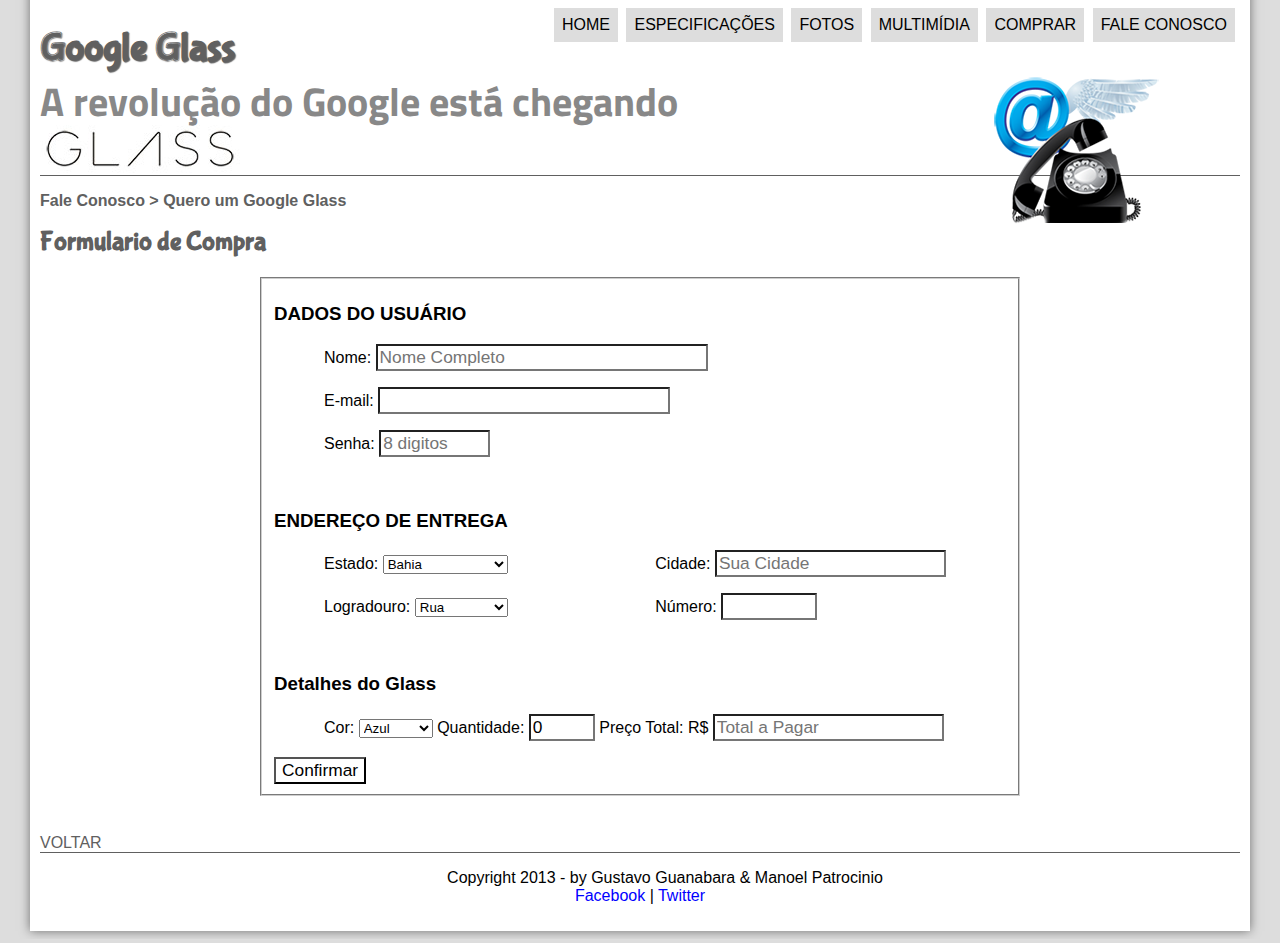
<file: compra.html>
<!DOCTYPE html>
<html  lang="pt-br">
<head>
    <meta charset="utf-8"/> 
    <title>Tudo sobre o Google Glas </title>
    <link rel="stylesheet" type="text/css" href="_css/estilo.css"/>
    <link rel="stylesheet" type="text/css" href="_css/form.css"/>
</head>

 <!--javaScrip para efeito de trasição dos icones do menu -->   
<script language="javascript" src="_javascript/funcoes.js"></script>

<body>
<div id="interface">    

    <header id="cabecalho">
        <hgroup>
            <h1> Google Glass</h1>
            <h2>A revolução do Google está chegando</h2>
        </hgroup>

            <img id="icone" src="_imagens/contato.png"/>

        <nav id="Menu">
            <h1>Menu Principal</h1>
            <ul>
                <li onmouseover="mudaFoto('_imagens/home.png')" onmouseout="mudaFoto('_imagens/contato.png')"> <a href="index.html"> Home </a> </li>
                <li onmouseover="mudaFoto('_imagens/especificacoes.png')" onmouseout="mudaFoto('_imagens/contato.png')"> <a href="specs.html"> Especificações </a> </li>
                <li onmouseover="mudaFoto('_imagens/fotos.png')" onmouseout="mudaFoto('_imagens/contato.png')"> <a href="fotos.html"> Fotos</a></li>
                <li onmouseover="mudaFoto('_imagens/multimidia.png')" onmouseout="mudaFoto('_imagens/contato.png')"> <a href="multimidia.html"> Multimídia</a></li>
                <li onmouseover="mudaFoto('_imagens/galeria-031.png')" onmouseout="mudaFoto('_imagens/contato.png')"> <a href="compra.html"> Comprar </a></li>
                <li onmouseover="mudaFoto('_imagens/contato.png')" onmouseout="mudaFoto('_imagens/contato.png')"> <a href="fale-conosco.html"> Fale conosco</a></li>
            </ul>
        </nav>
    </header>

<section id="corpo-full">

    <article id="noticia-principal">    
    
        <header id="cabecalho-artigo">  

	        <hgroup>
	        <h3> Fale Conosco > Quero um Google Glass </h3>
	        <h1> Formulario de Compra</h1>
	        </hgroup>
        
    	</header>

            <form id="formPhp" method="POST" action="salvarCompra.php" oninput="calc_total();">
              <fieldset id="comprovante">

                <h3 class="form">DADOS DO USUÁRIO</h3>

                    <p> Nome:  <input type="text" name="Nome" id="cNome" size="30" maxlength="40" placeholder="Nome Completo" /> </p>
                    <p> E-mail: <input type="email" name="Email" id="cmail" size="26" maxlength="40"/>                             </p>
                    <p><label for="cSenha"> Senha:</label> <input type="password" name="Senha" id="cSenha" size="8" maxlength="8" placeholder="8 digitos" /></p>
                    
                    </br> <h3 class="form">ENDEREÇO DE ENTREGA </h3>

                    <p> Estado: <select name="Estados" id="cEstado"> 
                           <optgroup label="Região Nordeste"> 

                                <option> Bahia </option>
                                <option> Pernanbuco </option>
                                <option> Alagoas  </option>

                            </optgroup>
                            <optgroup label="Região Sudeste">
                                <option value="São Paulo"> São Paulo</option>
                                <option value="Rio De Janeiro">Rio De Janeiro</option>
                                <option value="Minas Gerais">Minas Gerais</option>
                            </optgroup>
                            
                        </select>
			 &emsp; &emsp; &emsp; &emsp; &emsp; &emsp; &emsp;
                    <label for="cCidade">Cidade:</label> <input type="text" name="Cidade" id="cCidade" size="20" maxlength="30" placeholder="Sua Cidade"list="cidades" >
                    <datalist id="cidades">
                        <option>Barra</option>
                        <option>Irecê</option>
                        <option>Campinas</option>
                        <option>Osasco</option>
                        <option>Santos</option>
                    </datalist>
		   </p>	
		   <p>
		   <label for="cLogadouro"> Logradouro:</label> <select name="logadouro" id="cLogadouro"> 
                                                        <option> Rua </option>
                                                        <option> AV. </option>
                                                        <option> Travessa </option>
                                                        <option> Loteamento </option>
                                                        </select>
       		 &emsp; &emsp; &emsp; &emsp; &emsp; &emsp; &emsp;
                    <label for="cNumero"> Número:</label> <input type="number" name="Numero" id="cNumero" min="0" max="99999">
                    </p>

                    </br>
                   
                <h3>Detalhes do Glass</h3>
                    
                <p> <label for="cCor"> Cor:</label>
                    <select id="cCor" name="Cor">
                        <option>Azul</option>
                        <option>Branco</option>
                        <option>Cinza</option>
                        <option>Dourado</option>
                        <option>Preto</option>
                        <option>Prata</option>
                        <option>Rosa</option>
                    </select>
                
                 <label for="cCor">  Quantidade:</label>
                    <input type="number" name="Qtd" id="cQtd" min="0" max="10" value="0" />
               
                
                <label for="cPreco">Preço Total: R$</label>
                    <input type="text" name="Preco" id="cPreco" placeholder="Total a Pagar" readonly/>
                </p>
                    <input type="submit" name="confirmar" id="Bconfirmar" value="Confirmar">

                </fieldset> 
            </form>   

        <br><a href="fale-conosco.html"> VOLTAR </a>

</section>

 <footer id="rodape">
    <p>Copyright 2013 - by Gustavo Guanabara  & Manoel Patrocinio<br>
    <a href=" http://Facebook.com/cursoemvideo" target="_blank"> Facebook </a>| 
    <a href=" http://twitter.com/cursoemvideo" target="_blank"> Twitter </a> </p>
 </footer>
</div>
</body>
</html>
</file>
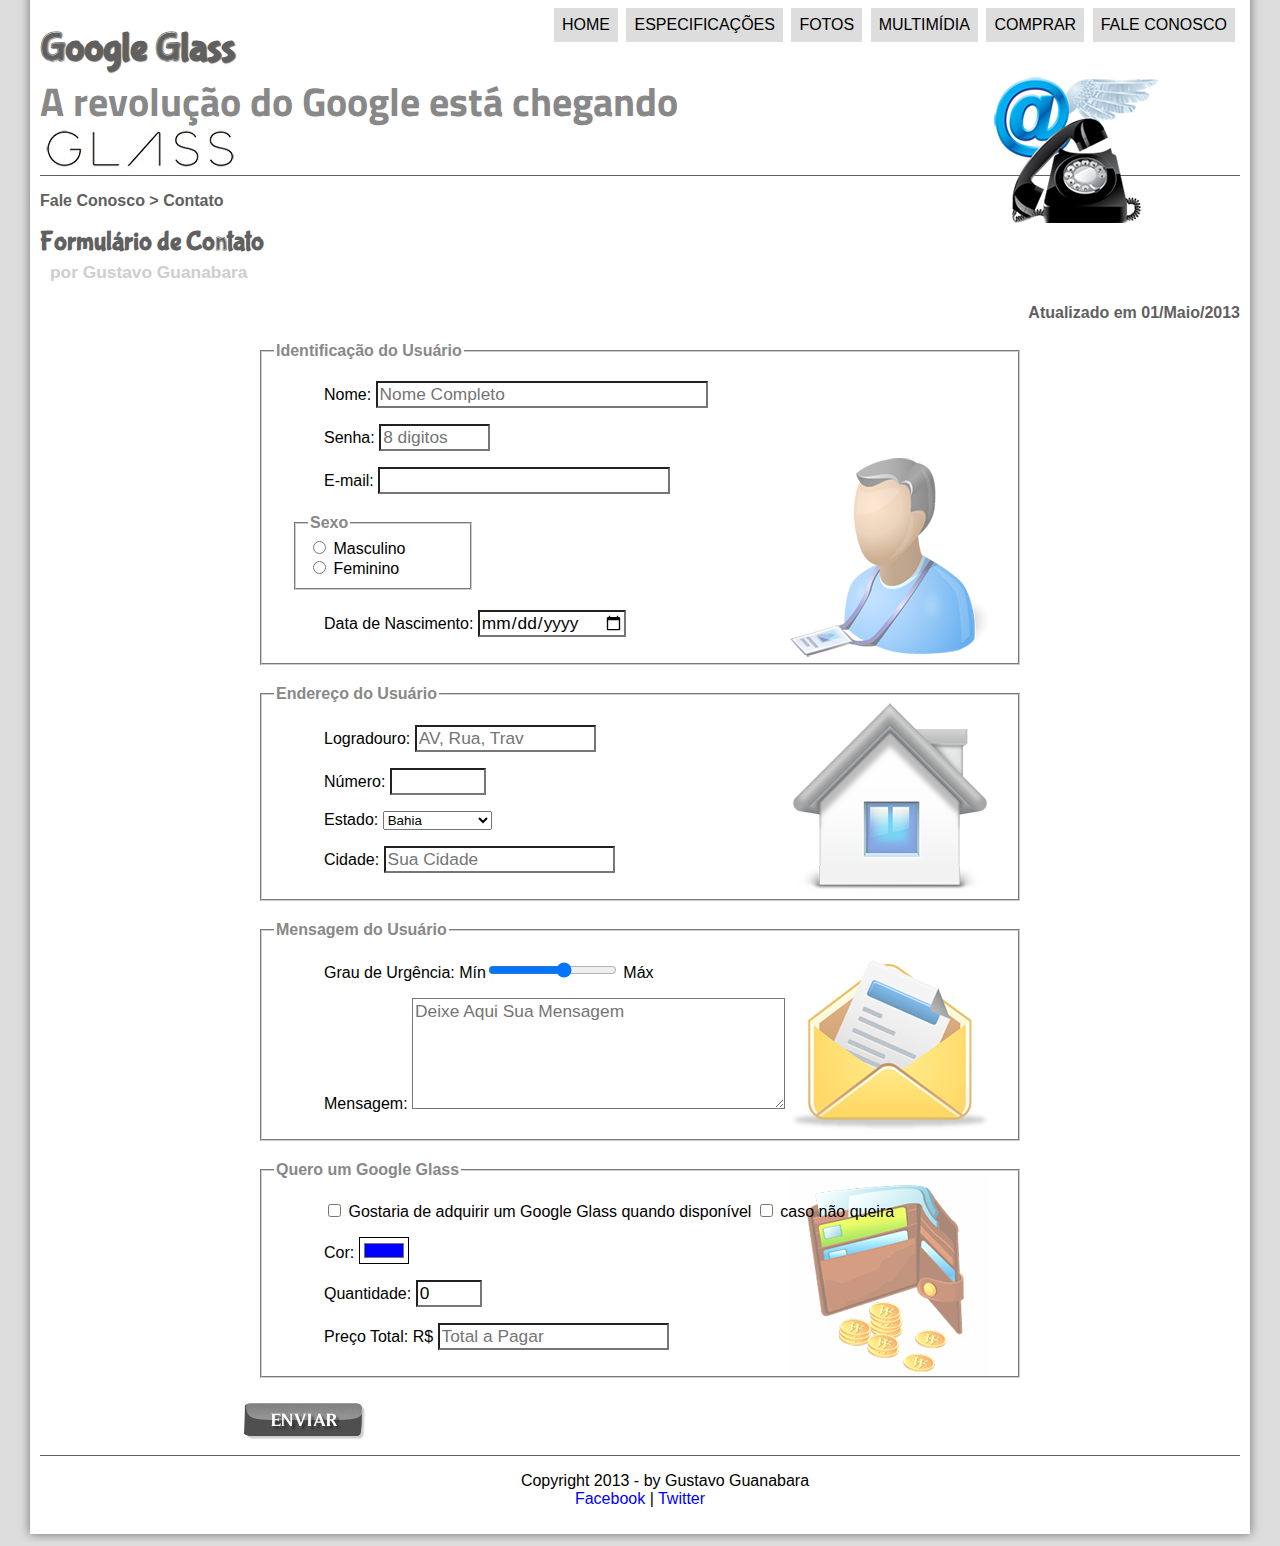
<file: fale-conosco.html>
<!DOCTYPE html>

<html lang="pt-br">

<head>
    <meta charset="utf-8"/> 
    <title>Tudo sobre o Google Glas </title>
    <link rel="stylesheet" type="text/css" href="_css/estilo.css"/>
    <link rel="stylesheet" type="text/css" href="_css/form.css"/>
</head>

 <!--javaScrip para efeito de trasição dos icones do menu -->   
<script language="javascript" src="_javascript/funcoes.js"></script>

<body>
<div id="interface">    

    <header id="cabecalho">
        <hgroup>
            <h1> Google Glass</h1>
            <h2>A revolução do Google está chegando</h2>
        </hgroup>

        <img id="icone" src="_imagens/contato.png"/>

    <nav id="Menu">
       
        <h1>Menu Principal</h1>
        <ul>
            <li onmouseover="mudaFoto('_imagens/home.png')" onmouseout="mudaFoto('_imagens/contato.png')"> <a href="index.html"> Home </a> </li>
            <li onmouseover="mudaFoto('_imagens/especificacoes.png')" onmouseout="mudaFoto('_imagens/contato.png')"> <a href="specs.html"> Especificações </a> </li>
            <li onmouseover="mudaFoto('_imagens/fotos.png')" onmouseout="mudaFoto('_imagens/contato.png')"> <a href="fotos.html"> Fotos</a></li>
            <li onmouseover="mudaFoto('_imagens/multimidia.png')" onmouseout="mudaFoto('_imagens/contato.png')"> <a href="multimidia.html"> Multimídia</a></li>
            <li onmouseover="mudaFoto('_imagens/galeria-031.png')" onmouseout="mudaFoto('_imagens/contato.png')"> <a href="compra.html"> Comprar </a></li>
            <li onmouseover="mudaFoto('_imagens/contato.png')" onmouseout="mudaFoto('_imagens/contato.png')"> <a href="fale-conosco.html"> Fale conosco</a></li>
        </ul>
    </nav>
    </header>

<section id="corpo-full">

    <article id="noticia-principal">    
    
        <header id="cabecalho-artigo">  

        <hgroup>
        <h3>Fale Conosco > Contato</h3>
        <h1>Formulário de Contato</h1>
        <h2>por Gustavo Guanabara</h2>
        <h3 class="direita">Atualizado em 01/Maio/2013</h3>
        </hgroup>
        
    </header>


        <!-- metodo post é lento porém mais seguro
             metodo get é rapido porém menos seguro e o que estiver no compo de texto será exibido depois do formulário
             action: para onde os dados do formulário serão envidos.
             oninput: despara a ações(funcão) assim que algo é digitado.
             fieldset: conjunto de campos :bordass
             input type="text" insere um campo de texto
             size = quantos carateres vão aparecer
             maxlenght= quantos carateres vão ser armazenados
             placeholder= texto de dica 
             o Label referencia o texto ao ID, marcando a caixa ao cliclar nas palavra 


         -->

        <form method="post" id="fContatos " action="salvarCompra.php" oninput="calc_total();">
  
            <fieldset id="Usuario">
                <legend> Identificação do Usuário </legend>
                
                    <p><label for="cNome"> Nome:</label>  <input type="text" name="tNome" id="cNome" size="30" maxlength="40" placeholder="Nome Completo" autocomplete="off" /></p>
                    <p><label for="cSenha"> Senha:</label> <input type="password" name="tSenha" id="cSenha" size="8" maxlength="8" placeholder="8 digitos" /></p>
                    <p><label for="cmail"> E-mail:</label> <input type="email" name="tmail" id="cmail" size="26" maxlength="40"/></p>
                    
                    <fieldset id="Sexo"><legend> Sexo</legend>
                       
                        <input type="radio" name="tSexo" id="cMasc" value="Masculino" /> <label for="cMasc"> Masculino</label> <br>
                        <input type="radio" name="tSexo"id="cFem" value="Feminino" /> <label for="cFem">Feminino</label>
                    </fieldset>

                    <p><label for="cData"> Data de Nascimento: </label> <input type="date" name="tData" id="cData"/></p>

            </fieldset>              

            <fieldset id="Endereco">
                <legend> Endereço do Usuário</legend>
                    
                    <p> <label for="cLograduro"> Logradouro:</label> <input type="text " name="tLogradouro" id="cLograduro" size="15" maxlength="80" placeholder="AV, Rua, Trav"></p>

                    <p> <label for="cNumero"> Número:</label> <input type="number" name="tNumero" id="cNumero" min="0" max="99999"></p>
                    <p> <label for="cEstado">Estado:</label> 

                        <select name="tEstados" id="cEstado"> 
                           <optgroup label="Região Nordeste"> 

                                <option> Bahia </option>
                                <option> Pernanbuco </option>
                                <option> Alagoas  </option>

                            </optgroup>
                            <optgroup label="Região Sudeste">
                                <option value="São Paulo"> </option>
                                <option value="Rio De Janeiro"></option>
                                <option value="Minas Gerais"></option>
                            </optgroup>
                            
                        </select></p>

                    <p> <label for="cCidade">Cidade:</label> <input type="text" name="tCidade" id="cCidade" size="20" maxlength="30" placeholder="Sua Cidade"list="cidades" ></p>
                    <datalist id="cidades">
                        <option>Barra</option>
                        <option>Irecê</option>
                        <option>Campinas</option>
                        <option>Osasco</option>
                        <option>Santos</option>
                    </datalist>

            </fieldset>
            
            <fieldset id="Mensagem">        
                <legend>Mensagem do Usuário</legend>
                    <p> <label for="cGrau"> Grau de Urgência: </label>
                        Mín<input type="range" name="tGrau" id="cGrau" min="0" max="10" step="2"> Máx
                    </p>

                    <p><label for="cMensagem">  Mensagem: </label>
                        <textarea name="tMensagem" id="cMensagem" cols="35" rows="5" placeholder="Deixe Aqui Sua Mensagem"></textarea>
                    </p>
            </fieldset>    
            
            <fieldset id="Pedido">
            <legend>Quero um Google Glass</legend>
                
                <p><input type="checkbox" name="tPed" id="cPed" value="sim"/>
                    <label for="cPed">Gostaria de adquirir um Google Glass quando disponível</label>
                    <input type="checkbox" name="tPed" id="cPed" value="não"/>
                    <label>caso não queira</label>
                </p>
                <p> <label for="cCor"> Cor:</label>
                    <input type="color" name="tCor" id="cCor" value="#0000FF"/>
                </p>

                <p> <label for="cCor">  Quantidade:</label>
                    <input type="number" name="tQtd" id="cQtd" min="0" max="10" value="0" />
                </p>
                
                <p><label for="cPreco">Preço Total: R$</label>
                    <input type="text" name="tPreco" id="cPreco" placeholder="Total a Pagar" readonly/>
                </p>
            </fieldset>    

            <input type="image" name="tEnviar" src="_imagens/botao-enviar.png"/>
           
        </form>
</section>

 <footer id="rodape">
    <p>Copyright 2013 - by Gustavo Guanabara <br>
    <a href=" http://Facebook.com/cursoemvideo" target="_blank"> Facebook </a>| 
    <a href=" http://twitter.com/cursoemvideo" target="_blank"> Twitter </a> </p>
 </footer>
</div>
</body>
</html>
</file>
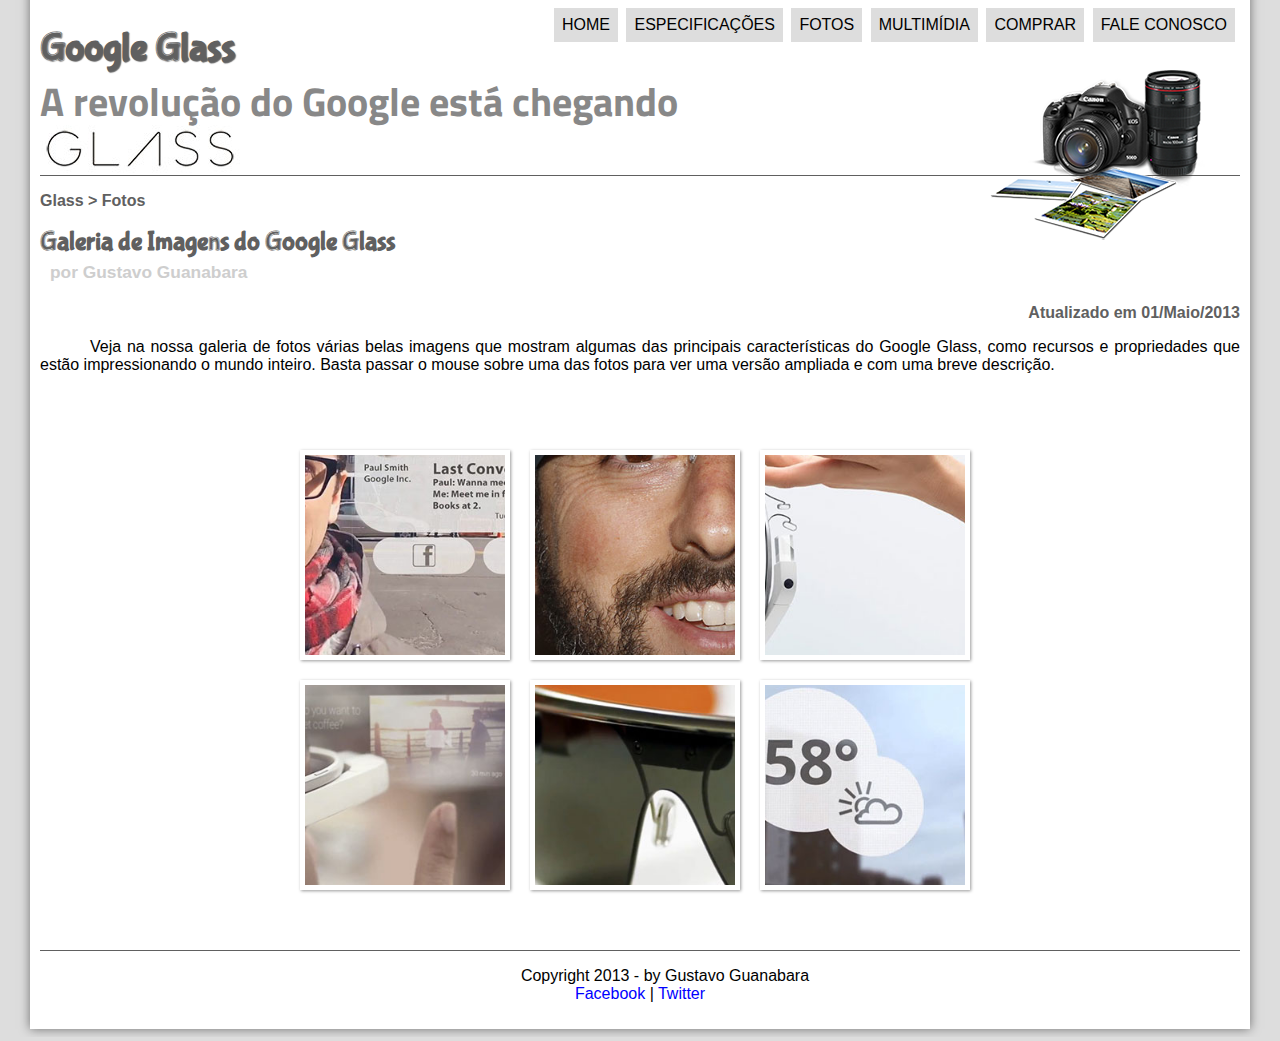
<file: fotos.html>
<!DOCTYPE html>

<html lang="pt-br">

<head>
	<meta charset="utf-8"/> 
	<title>Tudo sobre o Google Glas	</title>
	<link rel="stylesheet" type="text/css" href="_css/estilo.css"/>
	<link rel="stylesheet" type="text/css" href="_css/fotos.css"/>
</head>

 <!--javaScrip para efeito de trasição dos icones do menu -->	
<script language="javascript" src="_javascript/funcoes.js"></script>

<body>
<div id="interface">	

	<header id="cabecalho">
	<hgroup>
	<h1> Google Glass</h1>
	<h2>A revolução do Google está chegando</h2>
	</hgroup>

	<img id="icone" src="_imagens/fotos.png"/>

	<nav id="Menu">
		<h1>Menu Principal</h1>
		<ul>
			<li onmouseover="mudaFoto('_imagens/home.png')" onmouseout="mudaFoto('_imagens/fotos.png')"> <a href="index.html"> Home </a> </li>
			<li onmouseover="mudaFoto('_imagens/especificacoes.png')" onmouseout="mudaFoto('_imagens/fotos.png')"> <a href="specs.html"> Especificações </a> </li>
			<li onmouseover="mudaFoto('_imagens/fotos.png')" onmouseout="mudaFoto('_imagens/fotos.png')"> <a href="fotos.html"> Fotos</a></li>
			<li onmouseover="mudaFoto('_imagens/multimidia.png')" onmouseout="mudaFoto('_imagens/fotos.png')"> <a href="multimidia.html"> Multimídia</a></li>
			<li><a href="compra.html"> Comprar </a></li>
			<li onmouseover="mudaFoto('_imagens/contato.png')" onmouseout="mudaFoto('_imagens/fotos.png')"> <a href="fale-conosco.html"> Fale conosco</a></li>
		</ul>
	</nav>
	</header>
<section>
	<article id="noticia-principal">
		<header id="cabecalho-artigo"> 
			<h3>Glass > Fotos</h3>
		    <h1>Galeria de Imagens do Google Glass</h1>
			<h2>por Gustavo Guanabara</h2>
			<h3 class="direita"> Atualizado em 01/Maio/2013</h3>
		</header>


<p>Veja na nossa galeria de fotos várias belas imagens que mostram algumas das principais características do Google Glass, como recursos e propriedades que estão impressionando o mundo inteiro. Basta passar o mouse sobre uma das fotos para ver uma versão ampliada e com uma breve descrição.</p>

<ul id="album-fotos">
	<li id="foto01"><span>Agenda e lembretes</span></li>
	<li id="foto02"><span> Sergey Brin usando o Glass</span></li>
	<li id="foto03"><span> Leve e compacto</span></li>
	<li id="foto04"><span> Sensação de uma tela de 50</span></li>
	<li id="foto05"><span> Vários tipos de lente</span></li>
	<li id="foto06"><span> Informações importantes</span></li>
</ul>

	</article>
</section>

<footer id="rodape">
	<p>Copyright 2013 - by Gustavo Guanabara <br>
	<a href=" http://Facebook.com/cursoemvideo" target="_blank"> Facebook </a>| 
	<a href=" http://twitter.com/cursoemvideo" target="_blank"> Twitter </a> </p>
</footer>

</div>
</body>
</html>
</file>
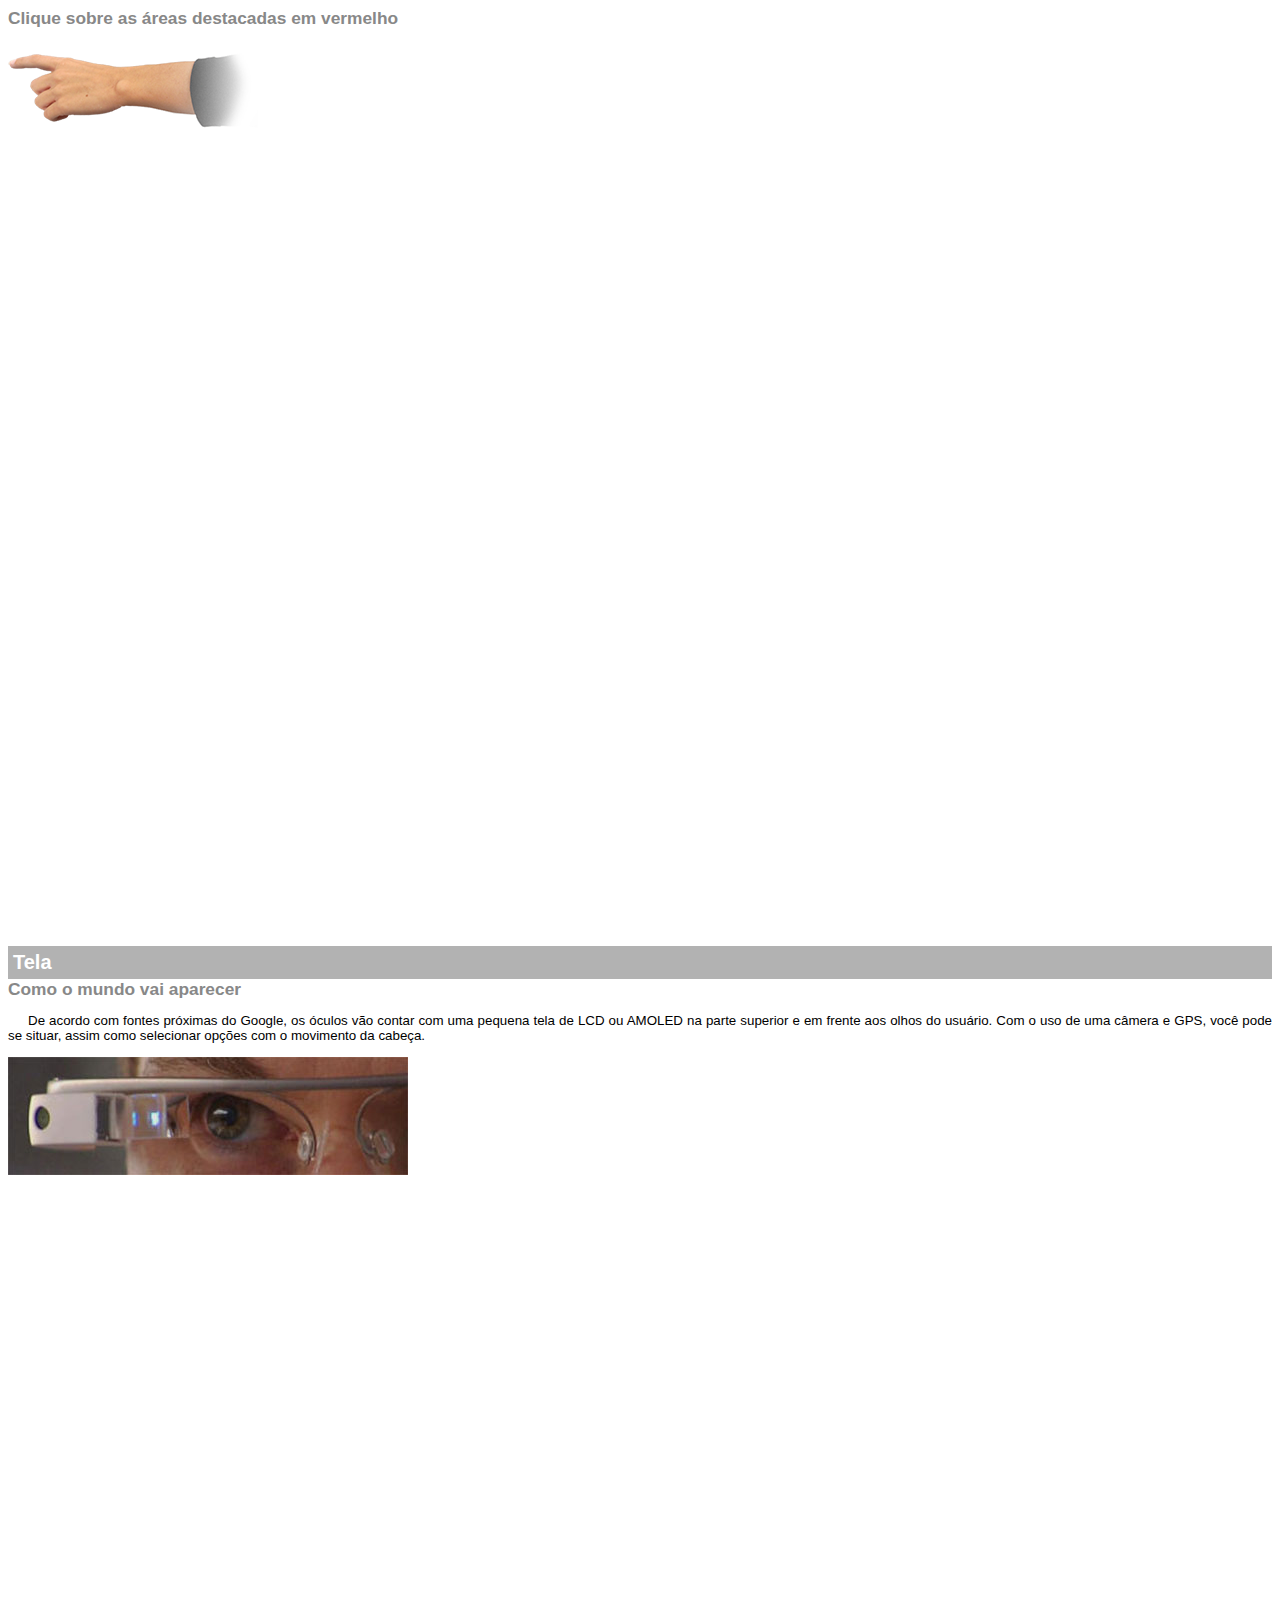
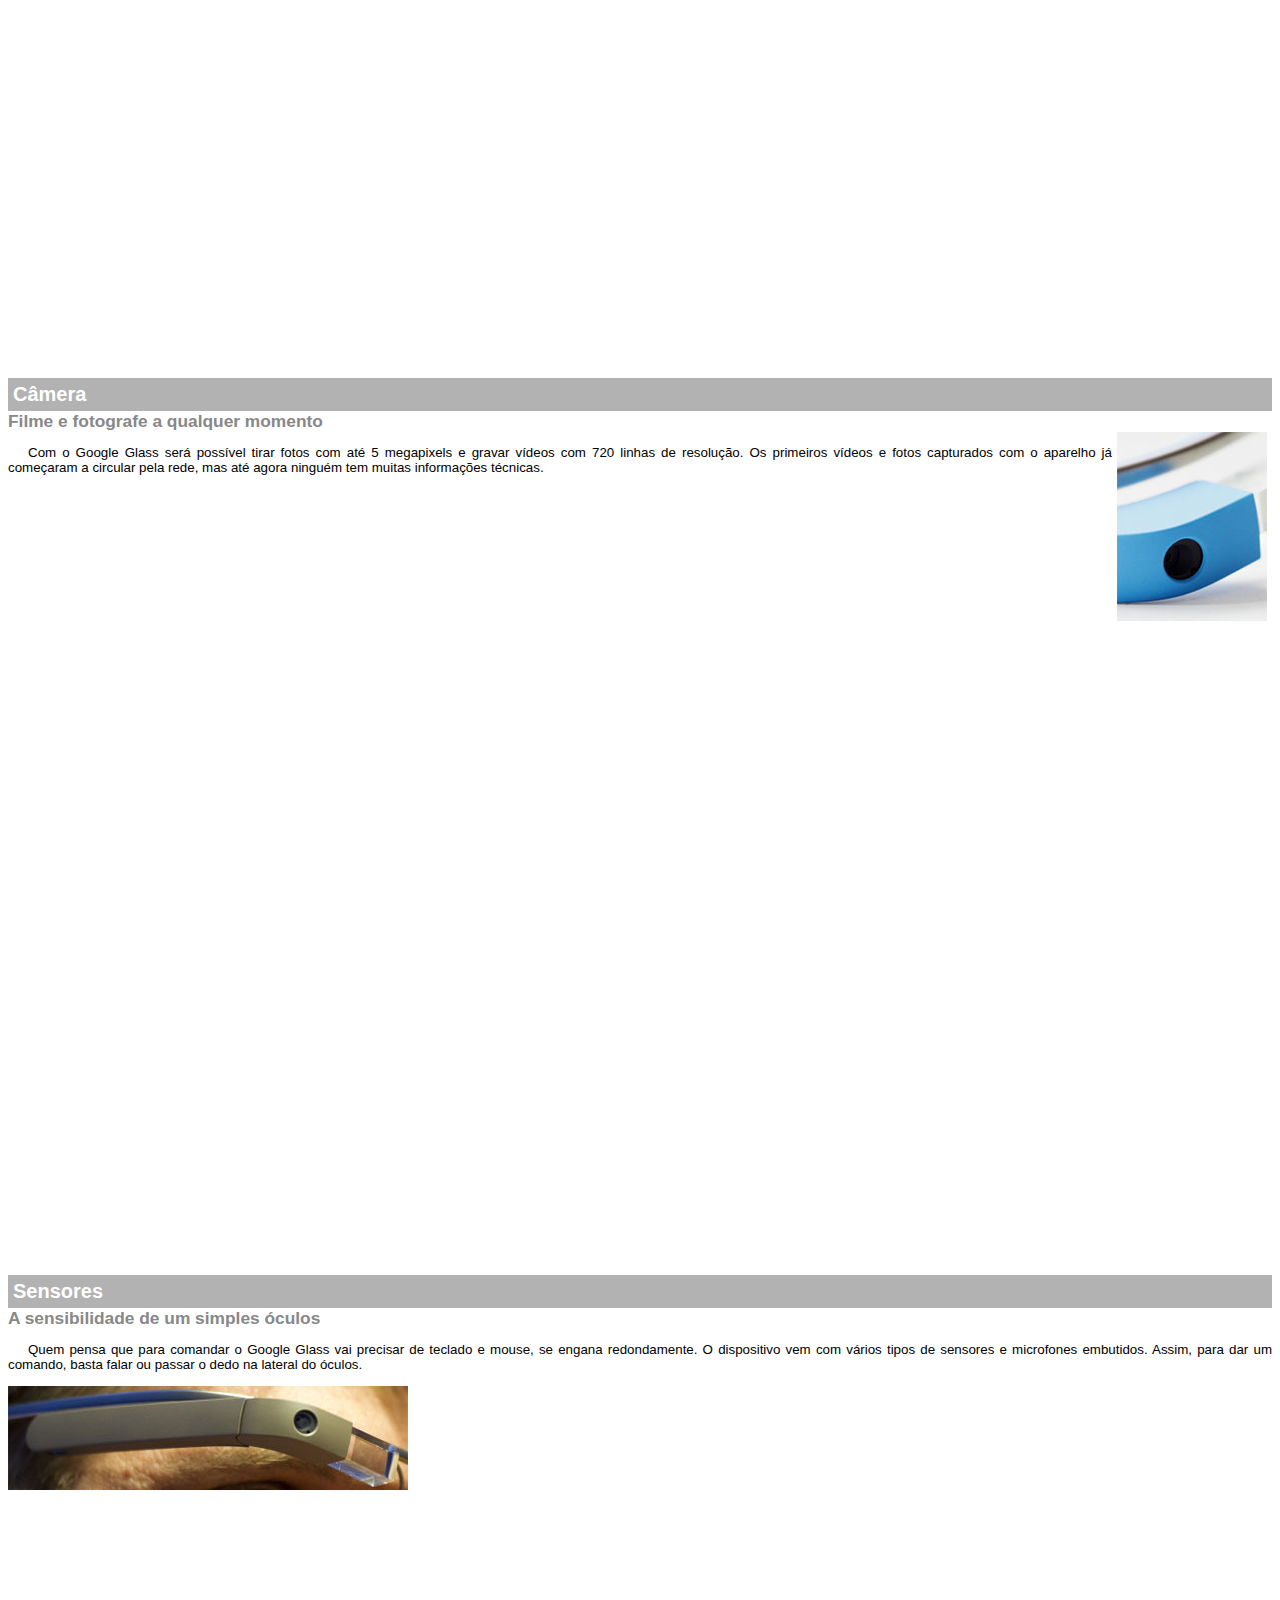
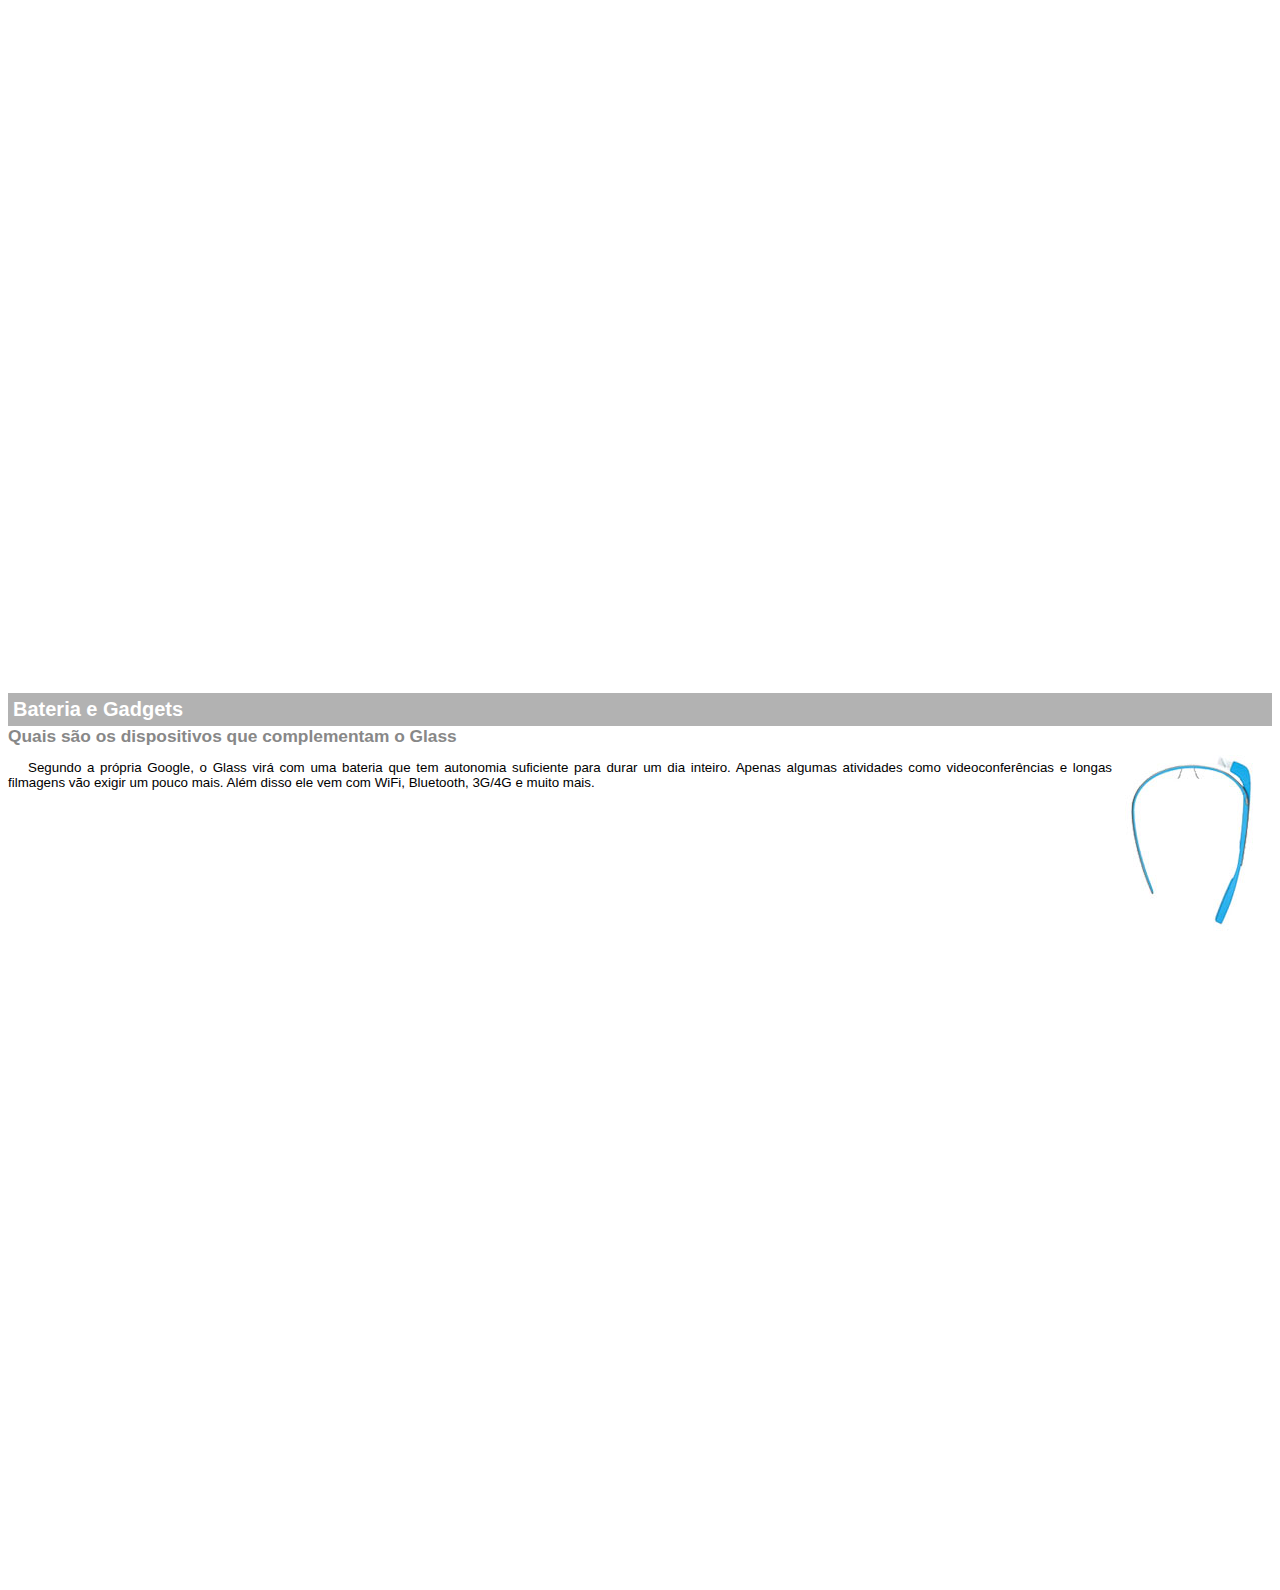
<file: google-glass.html>
<!DOCTYPE html>
<html>
<head>
	<meta charset="utf-8">
	<title>Informações sobre o Google Glasss</title>
	<style>
		body{
			font-family: Arial;
			font-size: 10pt;
		}
		p{
			text-align: justify;
			text-indent: 20px;
		}
		article h1{
			font-size: 15pt;
			color: #ffffff;
			background-color: rgba(0,0,0,.3);
			padding: 5px;
			margin: 0px;
		}

		article h2{
			font-size: 13pt;
			color: #888888;
			margin: 0px;
		}
		article{
			margin-bottom: 800px;
		}
		img.img-dir{
			display: block;
			float: right;
			margin-right: 5px;
			margin-left: 5px;
		}
	</style>
</head>
<body>

	<article id="topo">
		<header> <h2>Clique sobre as áreas destacadas em vermelho</h2> </header>
		<img src="_imagens/mao.png" alt="Mão apontando para a esquerda">
    </article>

	<article id="tela">
	<header>	
	
	<h1>Tela</h1>
	<h2>Como o mundo vai aparecer</h2>
	</header>

		<p>De acordo com fontes próximas do Google, os óculos vão contar com uma pequena tela de LCD ou AMOLED na parte superior e em frente aos olhos do usuário. Com o uso de uma câmera e GPS, você pode se situar, assim como selecionar opções com o movimento da cabeça.</p>
		<img src="_imagens/det-tela.jpg" alt="Tela do Google Glass">
	
	</article>

	<article id="camera">
	<header>

	<h1>Câmera</h1>
	<h2>Filme e fotografe a qualquer momento</h2>
	</header>
		<img src="_imagens/det-camera.jpg" class="img-dir" alt=" Câmera do Google Class">
		<p>Com o Google Glass será possível tirar fotos com até 5 megapixels e gravar vídeos com 720 linhas de resolução. Os primeiros vídeos e fotos capturados com o aparelho já começaram a circular pela rede, mas até agora ninguém tem muitas informações técnicas.</p>
	
	</article>

	<article id="sensores">
	<header>
	
	<h1>Sensores</h1>
	<h2>A sensibilidade de um simples óculos</h2>
	</header>
	<p>Quem pensa que para comandar o Google Glass vai precisar de teclado e mouse, se engana redondamente. O dispositivo vem com vários tipos de sensores e microfones embutidos. Assim, para dar um comando, basta falar ou passar o dedo na lateral do óculos.</p>
	<img src="_imagens/det-touch.jpg" alt="Sensores do Google Glass">
	
	</article>

	<article id="bateria">
	<header>
	
	<h1>Bateria e Gadgets</h1>
	<h2>Quais são os dispositivos que complementam o Glass</h2>
	<img src="_imagens/det-bateria.jpg" class="img-dir">
	</header>

	<p>Segundo a própria Google, o Glass virá com uma bateria que tem autonomia suficiente para durar um dia inteiro. Apenas algumas atividades como videoconferências e longas filmagens vão exigir um pouco mais. Além disso ele vem com WiFi, Bluetooth, 3G/4G e muito mais.</p>
	
	</article>

</body>
</html>
</file>
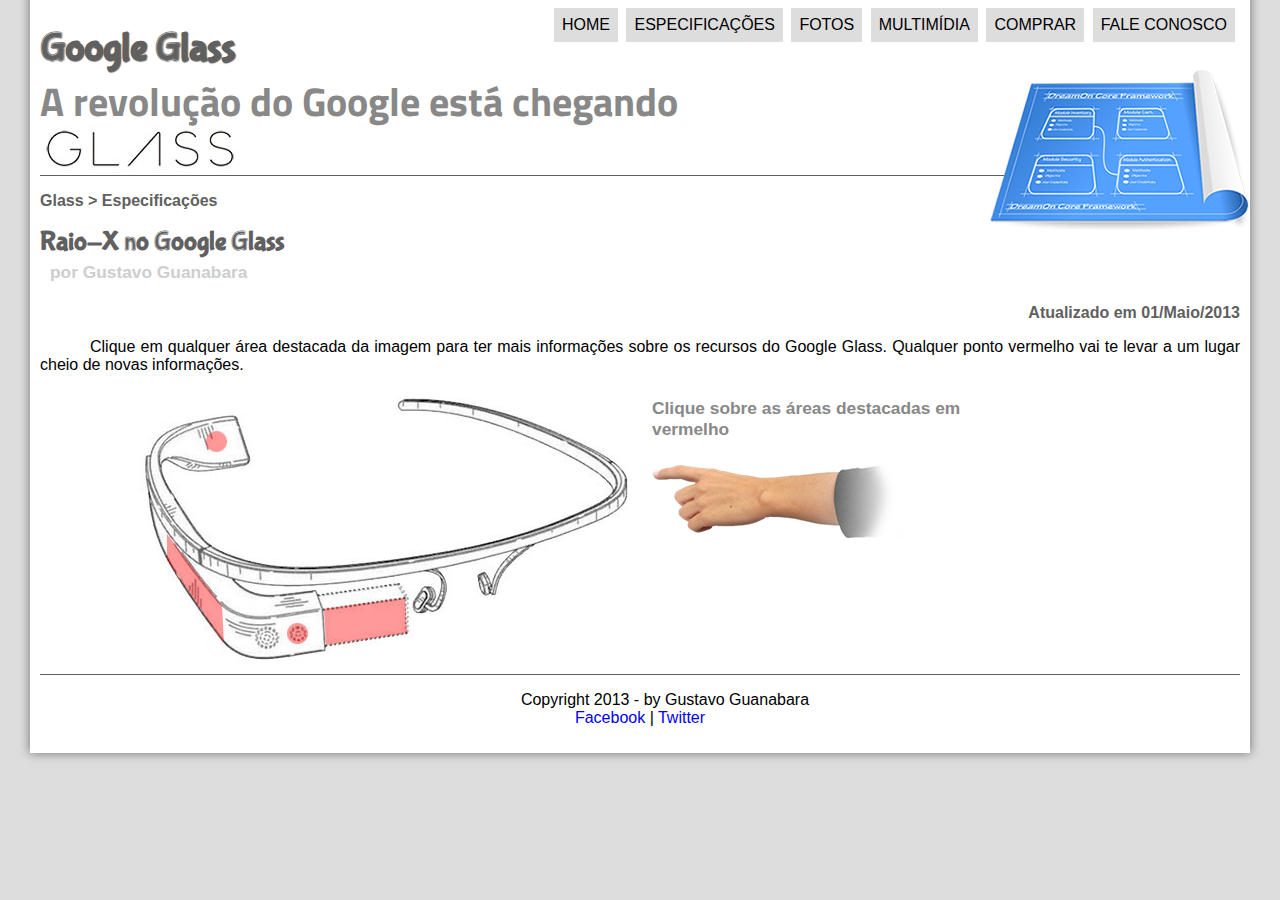
<file: specs.html>
<!DOCTYPE html>

<html lang="pt-br">

<head>
	<meta charset="utf-8"/> 
	<title>Tudo sobre o Google Glas	</title>
	<link rel="stylesheet" type="text/css" href="_css/estilo.css"/>
	<link rel="stylesheet" type="text/css" href="_css/specs.css"/>
</head>

 <!--javaScrip para efeito de trasição dos icones do menu -->	
<script language="javascript" src="_javascript/funcoes.js"></script>

<body>
<div id="interface">	

	<header id="cabecalho">
	<hgroup>
	<h1> Google Glass</h1>
	<h2>A revolução do Google está chegando</h2>
	</hgroup>

	<img id="icone" src="_imagens/especificacoes.png"/>

	<nav id="Menu">
		<h1>Menu Principal</h1>
		<ul>
			<li onmouseover="mudaFoto('_imagens/home.png')" onmouseout="mudaFoto('_imagens/especificacoes.png')"> <a href="index.html"> Home </a> </li>
			<li onmouseover="mudaFoto('_imagens/especificacoes.png')" onmouseout="mudaFoto('_imagens/especificacoes.png')"> <a href="specs.html"> Especificações </a> </li>
			<li onmouseover="mudaFoto('_imagens/fotos.png')" onmouseout="mudaFoto('_imagens/especificacoes.png')"> <a href="fotos.html"> Fotos</a></li>
			<li onmouseover="mudaFoto('_imagens/multimidia.png')" onmouseout="mudaFoto('_imagens/especificacoes.png')"> <a href="multimidia.html"> Multimídia</a></li>
			<li><a href="compra.html"> Comprar </a></li>
			<li onmouseover="mudaFoto('_imagens/contato.png')" onmouseout="mudaFoto('_imagens/especificacoes.png')"> <a href="fale-conosco.html"> Fale conosco</a></li>
		</ul>
	</nav>
	</header>

<section id="copo-full">

	<article id="noticia-principal">
	<header id="cabecalho-artigo"> 
		<h3>Glass > Especificações</h3>
	    <h1>Raio-X no Google Glass</h1>
		<h2>por Gustavo Guanabara</h2>
		<h3 class="direita"> Atualizado em 01/Maio/2013</h3>
	</header>

	<p>Clique em qualquer área destacada da imagem para ter mais informações sobre os recursos do Google Glass. Qualquer ponto vermelho vai te levar a um lugar cheio de novas informações.</p>

	<section id="conteudo">
		<img src="_imagens/glass-esquema-marcado.jpg" usemap="#meumap"/>

		<map name="meumap">
			<!-- coord: canto superior esquerdo, canto inforio direito -->
			<area shape="rect" coords="180,205,265,245" href="google-glass.html#tela" target="janela"/> 
			<area shape="circle" coords="160,244,12" href="google-glass.html#camera" target="janela"> <!-- area central,raio -->
			<area shape="circle" coords="74,52,12" href="google-glass.html#bateria" target="janela">
			<area shape="poly" coords="28,143,83,216,84,249,27,169" href="google-glass.html#sensores" target="janela">
			<!-- area policonal: superio esquerdo, suerior direito, inferior direito,inferior esquerdo -->
		</map>

		<iframe src="google-glass.html" scrolling="no" name="janela" id="frame-spec"></iframe> <!-- carrega o conteudo de outro arquivo; scrolling="no" retira a barra de rolagems -->
	</section>

	</article>
</section>

<footer id="rodape">
	<p>Copyright 2013 - by Gustavo Guanabara <br>
	<a href=" http://Facebook.com/cursoemvideo" target="_blank"> Facebook </a>| 
	<a href=" http://twitter.com/cursoemvideo" target="_blank"> Twitter </a> </p>
</footer>

</div>
</body>
</html>
</file>
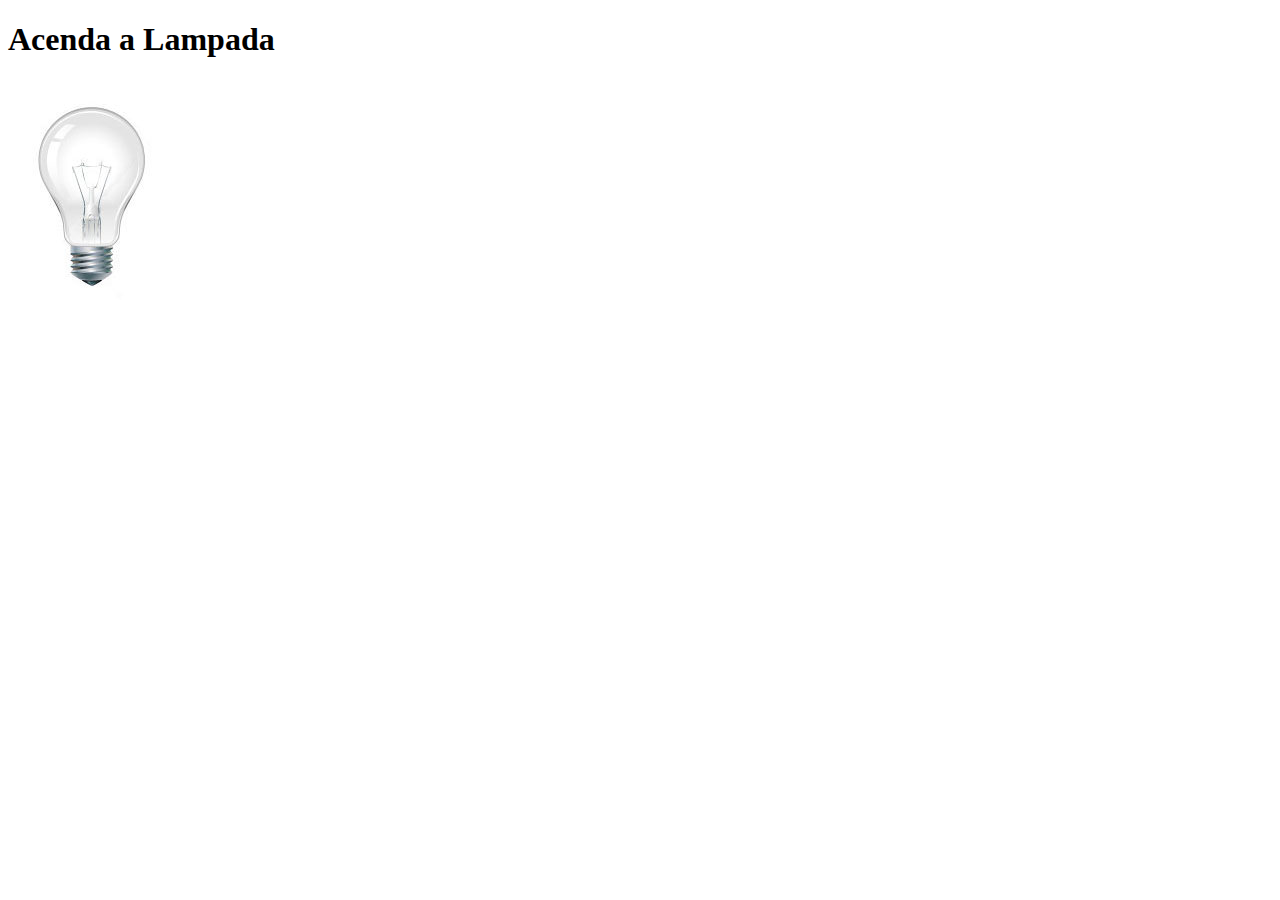
<file: testeJavaScrip.html>
<!DOCTYPE html>
<html>
<head>
	<meta charset="utf-8">
	<title> JavaScript</title>
	<script >
		var quebrada = false; 

		function mudarLampada(tipo){

			if (!quebrada) {
				document.getElementById('luz').src = "_imagens/" + tipo + ".jpg";
				if (tipo == 'lampada-quebrada') {
					quebrada = true;
				}
			}
			
			
		}
	</script>
</head>
<body>

	<h1> Acenda a Lampada</h1>
	<img src="_imagens/lampada-apagada.jpg " id="luz" onmousemove ="mudarLampada('lampada-acesa')" onmouseout="mudarLampada('lampada-apagada')"  onclick="mudarLampada('lampada-quebrada')" />
</body>
</html>
</file>
<file: _css/estilo.css>
@charset "UTF-8";
@import url('https://fonts.googleapis.com/css?family=Titillium+Web&display=swap');
@font-face{  /* adiciona uma fonte externa */
	font-family: 'FonteLogo';
	src: url("../_fonts/bubblegum-sans-regular.otf");
}

body{
	font-family: Arial, sans-serif;
	background-color: #dddddd;
	color: rgba(0,0,0,1);
}

table#tabelaSpec{ /* definindo os bordas e margens da tabela*/
	border: 1px solid #606060;
	border-spacing: 0px;
	margin-left: auto;
	margin-right: auto;
}

table#tabelaSpec td{ /* estilo das celulas*/
	border: 1px solid #606060;
	padding: 10px;
	text-align: center;
	vertical-align: middle;
}

table#tabelaSpec td.ce{ /* estilo das celulas a esquerda*/
	color: #ffffff;
	background-color: #606060;
	vertical-align: top;	
	font-weight: bold;
}

table#tabelaSpec td.cd{ /* estilo das celulas a direita*/
	background-color: #cecece;
	text-align: left;
	
}

table#tabelaSpec caption{ /* titulo da tabela*/
	color: #888888;
	font-size:  13px;
	font-weight: bolder;
}
table#tabelaSpec caption span{
	display: block;
	float: right;
	color: #888888;

	font-size: 8pt;
	margin-top: 10px;
}

div#interface{
	width: 1200px;
	background-color: #ffffff;
	margin: -20px auto 0px auto; /* cima, direita,baixo,esquerda*/ 
	box-shadow: 0px 0px 10px rgba(0,0,0,.5); /*sombreamento*/
	padding: 10px 10px 10px 10px;/*espaço nas bosdas*/
}

p{
	text-align: justify;
	text-indent: 50px;
}

a{	/* cor cinza e sem linhas sunblinhadas*/
	color: #606060;
	text-decoration: none;
}
a:hover{ /* soblinha os links ao ponteiro do mouse*/
	text-decoration: underline;
}	

header#cabecalho img#icone{
	position: absolute;
	left: 990px;
	top: 70px;
}

header#cabecalho {
	border-bottom: 1px #606060 solid; /* linha no fim do cabeçalho, largura,cor, formato*/
	height: 150px;
	background: url(../_imagens/glass-logo-peq.jpg) no-repeat 0px 100px;
}


header#cabecalho h1 {
	font-family: FonteLogo, sans-serif;
	font-size: 30pt;
	color: #606060;
	text-shadow: 1px 1px 1px rgba(0,0,0,.6);
	padding: 0px;
	margin-bottom: 0px;
}


header#cabecalho h2 {
	font-family: 'Titillium Web', sans-serif;
	font-size: 30pt;
	color: #888888;
	padding: 0px;	
	margin-top: 0px;
}

/*Formatação de imagens com legendas*/

figure.foto-legenda{
	position: relative;
	border: 8px solid white;
	box-shadow: 1px 1px 4px black; /*delocamento: horizontal, vertical, espalhamneto,cor;*/
}

figure.foto-legenda img{  /*configurando bordas*/
	width: 100%;
	height: 100%
}

figure.foto-legenda figcaption{
	opacity: 0;
	position:absolute; 
	top: 0px;
	background-color: rgba(0,0,0,.4);
	color: white;
	width: 100%;
	height: 100%;
	padding:10px;
	box-sizing: border-box;
	transition: opacity 1s;
}
figure.foto-legenda figcaption p{
	font-family: Chandas;
	font-weight: 5px;
	font-size: 15px;
}

figure.foto-legenda:hover figcaption{ /*exibe a legenda com o ponteiro do mouse*/
	opacity: 1;
}

/* formatação do menu */

nav#menu {  /*flutuação*/
	display: block;
}
nav#Menu ul {
	list-style: none; /* retira as bolinas da lista*/
	text-transform:  uppercase; /*transforma em maiscula*/
	position: absolute;	/*para ficar livre no site*/
	top: -10px;
	left: 40%;
}

nav#Menu li{

	display: inline-block; /* posição horizontal */
	background-color: #dddddd;
	padding: 8px;/*espaço dentro dos itens*/
	margin: 2px;	/*espaço entre os itens*/

	/* usar o site prefixr para codigos css compativeis a nevegadores antigos*/
	-webkit-transition: background-color 1s;
	-moz-transition: background-color 1s;
	-o-transition: background-color 1s;
	-ms-transition: background-color 1s;
	transition: background-color 1s;
}
	
nav#Menu li:hover{	/* feito ao passar o mouse pelos icones de menu*/
	background-color: #606060;
}

nav#Menu h1{	/*desativa a exibição de "Menu principal"*/
	display: none;
}

nav#Menu a{ /*altera visual do Menu(link)*/
	color: #000000;
	text-decoration: none; /* tira as linhas*/
}

nav#Menu a:hover{ /*efeito de mudar a font ao mouse*/
	color: #ffffff;
	text-decoration: underline; /* inseri  as linhas*/
}

/*formatando divisão da pagina*/

section#corpo{  /*sessão principal do conteúdo*/
	display: block; /*exibir como um bloco*/
	width: 530px;
	float: left;/* faz o bloco flutar na posição*/
	border-right:  1px solid #606060; /*largura, tipo*, cor*/
	padding: 15px; /* para um distaciamento do borda*/
}

 article#noticia-principal h2{ /*para exibição de uma noticia*/
 	font-size: 13pt;
 	color: #606060;
 	background-color: #dddddd;
 	padding: 5px 0px 5px 10px;	
 	margin: 10px 0px 10px 0px;
 }

 header#cabecalho-artigo h1{
 	font-family: 'FonteLogo',sans-serif;
 	font-size: 20pt;
 	color: #606060;
 	margin-bottom: 0px;
 	margin-top: 0px;
 }
 
 header#cabecalho-artigo h2{
 	font-size: 13pt;
 	color: #cecece;
 	background-color: #ffffff;
 	margin: 0px;
 }

 header#cabecalho-artigo h3{
 	font-size: 12pt;
 	color: #606060;
 }
h3.direita{
	text-align: right;
}
aside#lateral{ /*sessão secundaria*/
	display: block;
	width: 400px;
	float: right; /* faz o bloco flutar na posição*/
	background-color: #dddddd;
	padding: 15px;
	margin-top: 10px;
	box-shadow: 2px 2px 2px rgba(0,0,0,.5);
}

aside#lateral h1{
	margin-top: 5px;
	font-family: 'FonteLogo',sans-serif;
	font-size: 20pt;
	color: #606060;
}

aside#lateral h2{
	background-color: #606060;
	font-size: 13pt;
	color: #ffffff;
	padding: 5px;
}

footer#rodape{
	clear: both; /* limpa a flutuação a cima*/
	border-top:  1px solid #606060; /*largura, tipo*, cor*/
}

footer#rodape p{
	text-align: center;
	
}
footer#rodape a{
	color: blue;
	text-decoration: none; /* tira as linhas*/

}
footer#rodape a:hover{
	color: ##ffffff;
	text-decoration: underline;
}
</file>
<file: _css/form.css>
@charset "UTF-8";

form{
	width: 800px;
	margin: auto;
}

input, textarea {
	font-family: sans-serif;
	font-weight: normal; /* não fica em negrito*/
	font-size: 13pt;
	background-color: rgba(255,255,255,.8);
}

input:hover, textarea:hover{
	background-color: #dddddd;
}

legend{
	color: #888888;
	font-weight: bold;
	font-size: :13pt; 
	font-family:sans-serif;
}

fieldset{
	border-color: #cecece;
	margin: 20px;
}

fieldset#Sexo{
	width: 150px
}

fieldset#Usuario{
	background: url(../_imagens/icone-contato.png) no-repeat 95% 95%;
}
fieldset#Endereco{
	background: url(../_imagens/icone-endereco.png) no-repeat 95% 95%;
}

fieldset#Mensagem{
	background: url(../_imagens/icone-mensagem.png) no-repeat 95% 95%;
}

fieldset#Pedido{
	background: url(../_imagens/icone-pagamento.png) no-repeat 95% 95%;
}
</file>
<file: _css/fotos.css>
@charset"UTF-8";


ul#album-fotos {
	width: 700px;
	margin: 0 auto;
	padding: 50px;
	overflow: hidden;
	list-style: none;
}

ul#album-fotos li{
	float: left;
	width: 200px;
	height: 200px;
	margin: 10px;
	border: 5px solid #ffffff;
	background-color: #ffffff;
	box-shadow:  1px 1px 3px rgba(0,0,0,.4);
	-webkit-transition: all .4s ease-in; /*quais efeitos,tempo,estilo*/
}
ul#album-fotos li span{
	opacity: 0;
	color: #ffffff;
	text-shadow: 1px 1px 1px #000000;
	background: rgba(0,0,0,.3);
	font-size: 9pt;
	line-height: 370px; /*distacia da linha em relação ao topo*/
	padding: 5px;
}

ul#album-fotos li:hover span{ /*exibe as legendas ao mouse*/
	opacity: 1;
}
ul#album-fotos li:hover {
	-webkit-transform:scale(1.5); /*efeito de zoom*/
}

ul#album-fotos li#foto01{
	background: url('../_imagens/galeria-01.jpg') no-repeat;
	background-position: 50% 50%; /*alinha a imagem no centro*/
	background-size: 400px 400px; /*valor real da imagem*/
	background-color: #ffffff;
}

ul#album-fotos li#foto01:hover{
	background-position: 0px 0px; /*alinha a imagem no top*/
	background-size: 200px 200px; /*redus  tamanho da imagem e a exibe por completo*/
}


ul#album-fotos li#foto02{
	background: url('../_imagens/galeria-02.jpg') no-repeat;
	background-position: 50% 50%; /*alinha a imagem no centro*/
	background-size: 400px 400px; /*valor real da imagem*/
	background-color: #ffffff;
}
ul#album-fotos li#foto02:hover{
	background-position: 0px 0px; /*alinha a imagem no top*/
	background-size: 200px 200px; /*redus  tamanho da imagem e a exibe por completo*/
}

ul#album-fotos li#foto03{
	background: url('../_imagens/galeria-03.jpg') no-repeat;
	background-position: 50% 50%; /*alinha a imagem no centro*/
	background-size: 400px 400px; /*valor real da imagem*/
	background-color: #ffffff;
}
ul#album-fotos li#foto03:hover{
	background-position: 0px 0px; /*alinha a imagem no top*/
	background-size: 200px 200px; /*redus  tamanho da imagem e a exibe por completo*/
}


ul#album-fotos li#foto04{
	background: url('../_imagens/galeria-04.jpg') no-repeat;
	background-position: 50% 50%; /*alinha a imagem no centro*/
	background-size: 400px 400px; /*valor real da imagem*/
	background-color: #ffffff;
}

ul#album-fotos li#foto04:hover{
	background-position: 0px 0px; /*alinha a imagem no top*/
	background-size: 200px 200px; /*redus  tamanho da imagem e a exibe por completo*/
}


ul#album-fotos li#foto05{
	background: url('../_imagens/galeria-05.jpg') no-repeat;
	background-position: 50% 50%; /*alinha a imagem no centro*/
	background-size: 400px 400px; /*valor real da imagem*/
	background-color: #ffffff;
}
ul#album-fotos li#foto05:hover{
	background-position: 0px 0px; /*alinha a imagem no top*/
	background-size: 200px 200px; /*redus  tamanho da imagem e a exibe por completo*/
}


ul#album-fotos li#foto06{
	background: url('../_imagens/galeria-06.jpg') no-repeat;
	background-position: 50% 50%; /*alinha a imagem no centro*/
	background-size: 400px 400px; /*valor real da imagem*/
	background-color: #ffffff;
}

ul#album-fotos li#foto06:hover{
	background-position: 0px 0px; /*alinha a imagem no top*/
	background-size: 200px 200px; /*redus  tamanho da imagem e a exibe por completo*/
}
</file>
<file: _css/specs.css>
@charset "UTF-8";

section#conteudo{
	width: 1000px;
	margin: auto;
}

iframe#frame-spec{
	width: 400px;
	height: 280px;
	border: none; /*remove as bordas*/
	overflow: hidden ; /*remove o conteudo*/
	 
}

/*
deveria retirar a barra de rolagem

iframe#frame-spec::-webkit-scrollbar { 
	display: none;
	
}
*/
</file>
